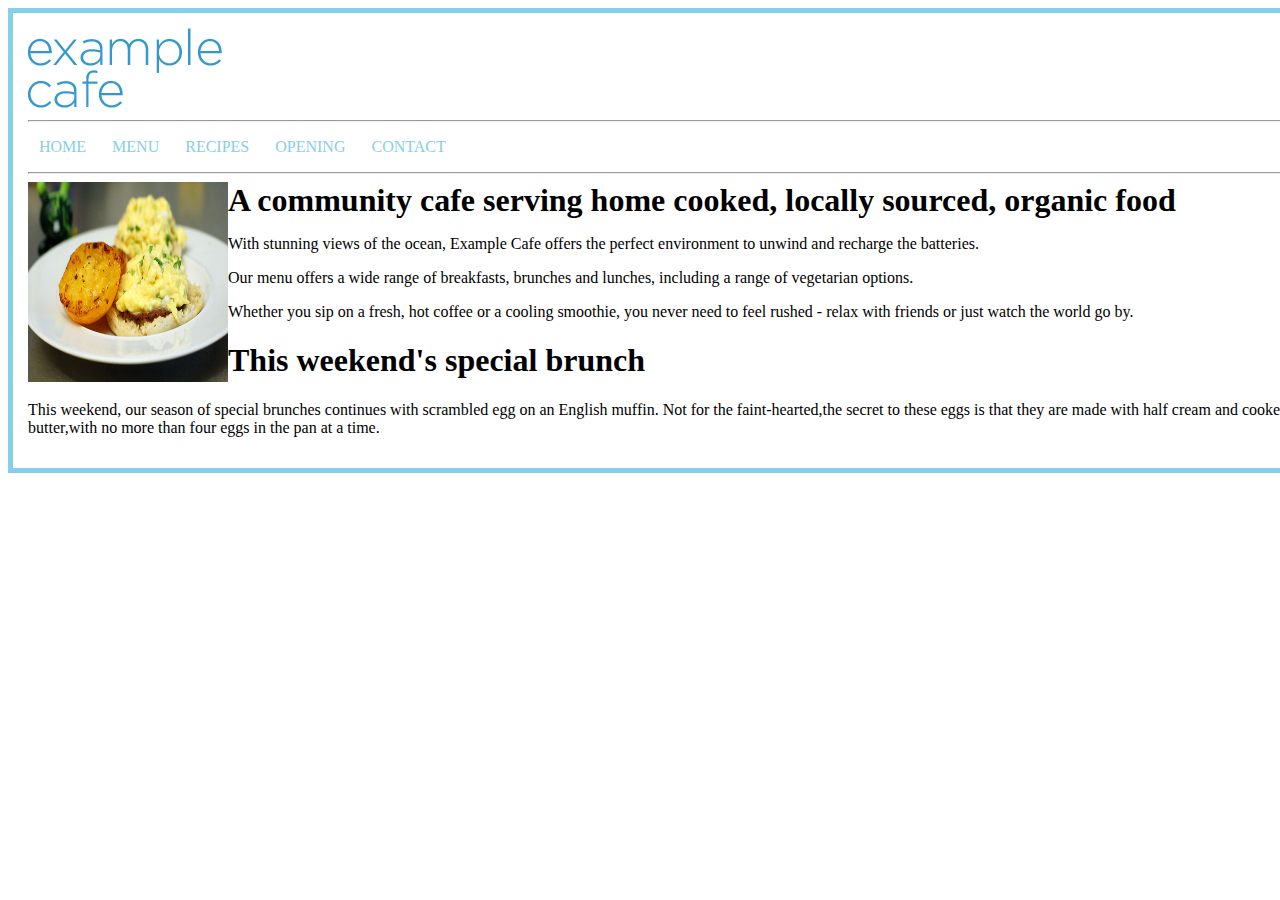
<file: index.html>
<!DOCTYPE html>
<html lang="en" dir="ltr">
  <head>
    <meta charset="utf-8">
    <title>Example Cafe</title>
    <link rel="stylesheet" type="text/css" href="style.css">
  </head>
  <body>

    <header>
<img  src="ImagesForWebPage\ec.png" alt="logo">
</header>

    <hr>
    <ul>
      <li><a href="#">HOME</a></li>
        <li> <a href="Menu.html">MENU</a></li>
         <li><a href="Recipies.html">RECIPES</a></li>
        <li><a href="Opening.html">OPENING</a></li>
      <li><a href="Contact.html">CONTACT</a></li>
    </ul>
      <hr>
    <img  class="cl1"src="ImagesForWebPage\p1.jpg" alt="scrambled_eggs" align="left">

     <b><font size="6"> A community cafe serving home cooked, locally sourced, organic food</font></b>
      <p>With stunning views of the ocean, Example Cafe offers the perfect environment to unwind and recharge the batteries.
        <p>        Our menu offers a wide range of breakfasts, brunches and lunches, including a range of vegetarian options.
          </p>
          <p>        Whether you sip on a fresh, hot coffee or a cooling smoothie, you never need to feel rushed - relax with friends or just watch the world go by.
        </p>
        <h1>This weekend's special brunch</h1>
        <p>This weekend, our season of special brunches continues with scrambled egg on an English muffin.
          Not for the faint-hearted,the secret to these eggs is that they are made with half cream and cooked in butter,with no more than four eggs in the pan at a time.
        </p>

  </body>
</html>
</file>
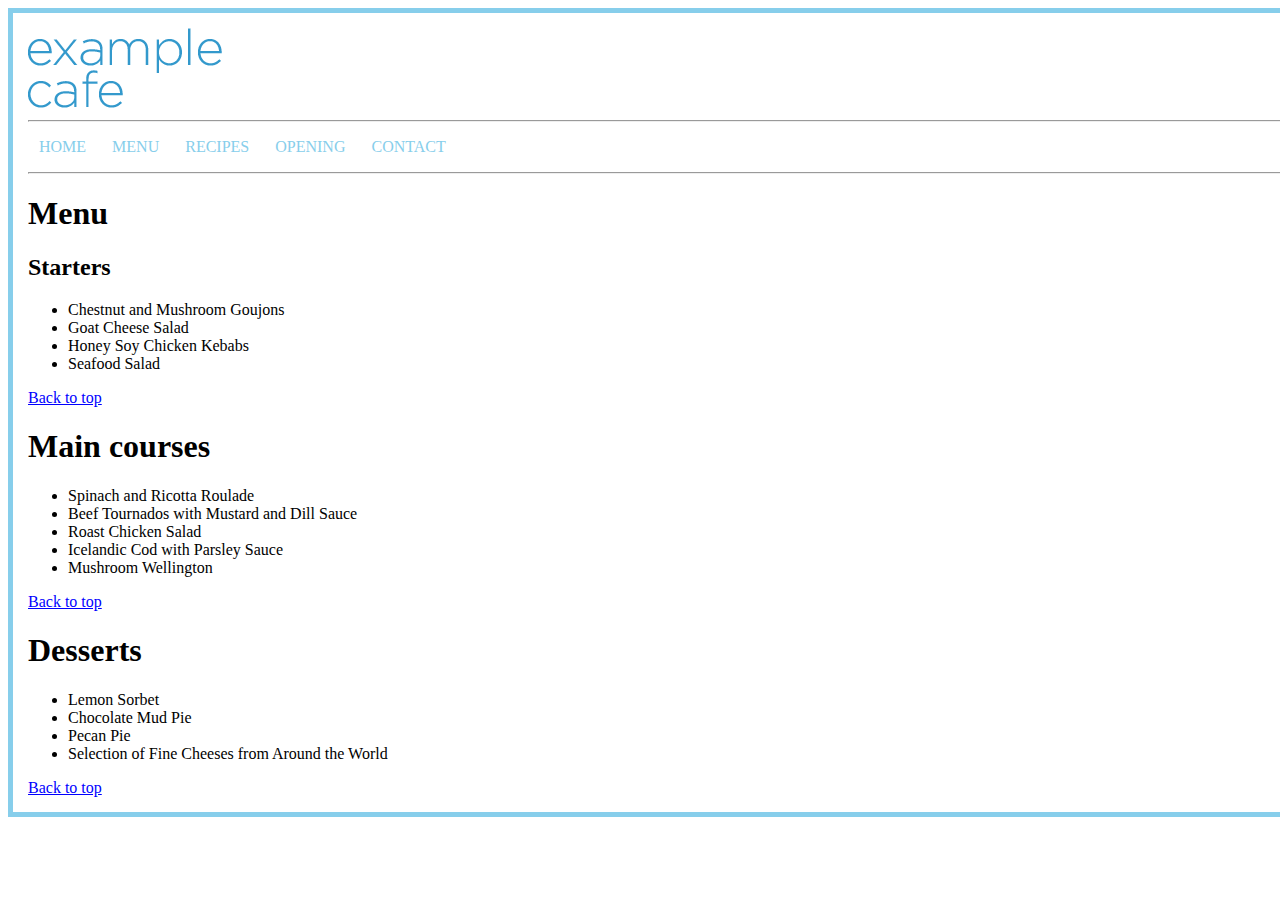
<file: Menu.html>
<!DOCTYPE html>
<html lang="en" dir="ltr">
  <head>
    <meta charset="utf-8">
    <title>Example Cafe</title>
    <link rel="stylesheet" type="text/css" href="style2.css">

  </head>
  <body>
      <a name="top"></a>

    <header>
<img src="ImagesForWebPage\ec.png" alt="logo">
</header>
    <hr>
    <ul class="cl1">
        <li class="cl2"><a href="index.html">HOME</a></li>
          <li class="cl2"> <a href="#">MENU</a></li>
           <li class="cl2"><a href="Recipies.html">RECIPES</a></li>
          <li class="cl2"><a href="Opening.html">OPENING</a></li>
        <li class="cl2"><a href="Contact.html">CONTACT</a></li>
      </ul>
     <hr>
     <h1>Menu</h1>
     <h2>Starters</h2>
     <ul>
         <li>
                Chestnut and Mushroom Goujons
         </li>
         <li>
                Goat Cheese Salad         </li>
         <li>
                Honey Soy Chicken Kebabs
            </li>
         <li>
                Seafood Salad
            </li>
     </ul>
        <a href="#top">Back to top</a>
        <h1>Main courses</h1>
        <ul>
            <li>
                    Spinach and Ricotta Roulade
            </li>
            <li>
                    Beef Tournados with Mustard and Dill Sauce
            </li>
            <li>
                    Roast Chicken Salad
            </li>
            <li>
                    Icelandic Cod with Parsley Sauce
            </li>
            <li>
                    Mushroom Wellington
            </li>

        </ul>
        <a href="#top">Back to top</a>
        <h1>Desserts</h1>
        <ul>
            <li>
                    Lemon Sorbet
            </li>
            <li>
                    Chocolate Mud Pie
            </li>
            <li>
                    Pecan Pie
            </li>
            <li>
                    Selection of Fine Cheeses from Around the World

            </li>
        </ul>
        <a href="#top">Back to top</a>

  </body>
</html>
</file>
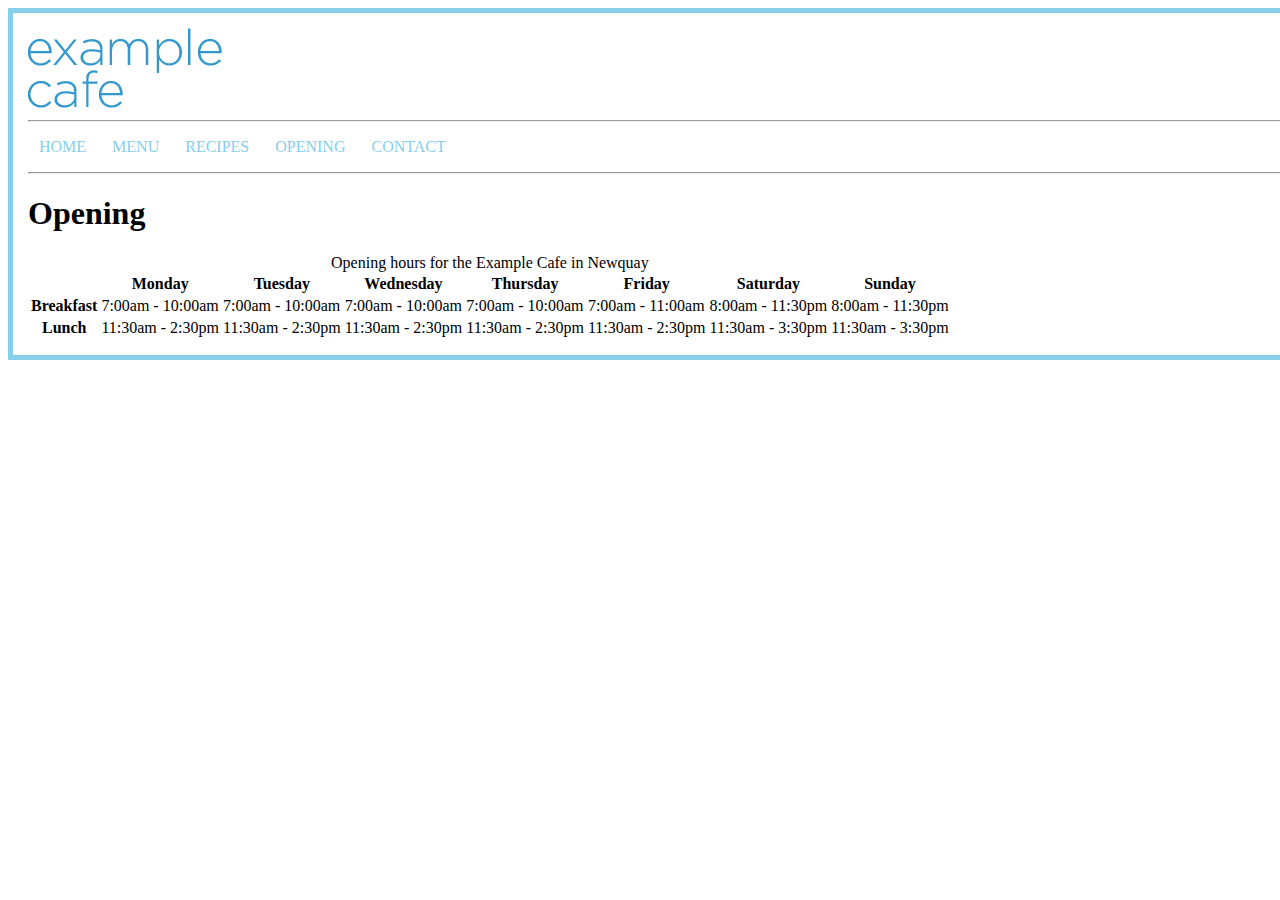
<file: Opening.html>
<!DOCTYPE html>
<html lang="en" dir="ltr">
  <head>
    
    <meta charset="utf-8">
    <title>Example Cafe</title>
    <link rel="stylesheet" type="text/css" href="style3.css">

  </head>
  <body>

    <header>
<img src="ImagesForWebPage\ec.png" alt="logo">
</header>
    <hr>
    <ul>
       <li><a href="index.html">HOME</a></li>
         <li> <a href="Menu.html">MENU</a></li>
          <li><a href="Recipies.html">RECIPES</a></li>
         <li><a href="#">OPENING</a></li>
       <li><a href="Contact.html">CONTACT</a></li>
     </ul>
     <hr>
     <h1>Opening</h1>
     <table >
         <caption>Opening hours for the Example Cafe in Newquay</caption>
<tr>
    <th>

    </th>
    <th>
            Monday
    </th>
    <th>
            Tuesday
    </th>
    <th>
            Wednesday
    </th>
    <th>
            Thursday
    </th>
    <th>
            Friday
    </th>
    <th>
            Saturday
    </th>
    <th>
            Sunday
    </th>

</tr>
<tr>
    <th>
            Breakfast
    </th>
     <td>
            7:00am - 10:00am
     </td>
     <td>
            7:00am - 10:00am
     </td>
     <td>
            7:00am - 10:00am
     </td>
     <td>
            7:00am - 10:00am
     </td>
     <td>
            7:00am - 11:00am
     </td>
     <td>
            8:00am - 11:30pm
     </td>
     <td>
            8:00am - 11:30pm

     </td>
</tr>
<tr>
        <th>
                Lunch
        </th>
         <td>
                11:30am - 2:30pm
         </td>
         <td>
                11:30am - 2:30pm
         </td>
         <td>
                11:30am - 2:30pm
         </td>
         <td>
                11:30am - 2:30pm
         </td>
         <td>
                11:30am - 2:30pm
         </td>
         <td>
                11:30am - 3:30pm
         </td>
         <td>
                11:30am - 3:30pm

     </td>

  </body>
</html>
</file>
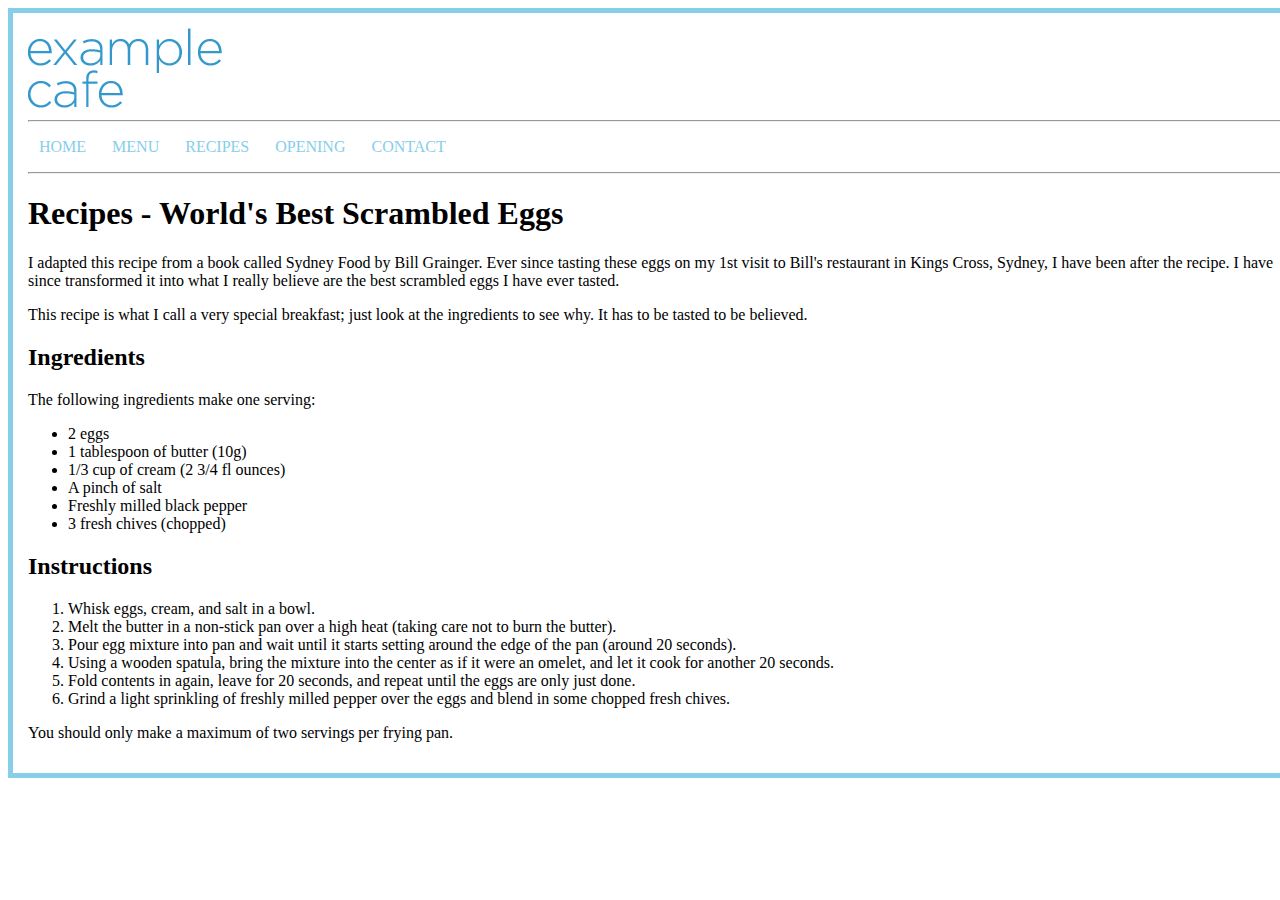
<file: Recipies.html>
<!DOCTYPE html>
<html lang="en" dir="ltr">
  <head>
    <meta charset="utf-8">
    <title>Example Cafe</title>
    <link rel="stylesheet" type="text/css" href="style4.css">

  </head>
  <body>

    <header>
<img src="ImagesForWebPage\ec.png" alt="logo">
</header>
    <hr>
    <ul class="cl2">
        <li class="cl1"><a href="index.html">HOME</a></li>
          <li class="cl1"> <a href="Menu.html">MENU</a></li>
           <li class="cl1"><a href="#">RECIPES</a></li>
          <li class="cl1"><a href="Opening.html">OPENING</a></li>
        <li class="cl1"><a href="Contact.html">CONTACT</a></li>
      </ul>
     <hr>
     <h1>Recipes - World's Best Scrambled Eggs</h1>
     <p> I adapted this recipe from a book called Sydney Food by Bill Grainger.
          Ever since tasting these eggs on my 1st visit to Bill's restaurant in Kings Cross, Sydney, I have been after the recipe. I have since transformed it into what I really believe are the best scrambled eggs I have ever tasted.
    </p>
    <p>
            This recipe is what I call a very special breakfast; just look at the ingredients to see why. It has to be tasted to be believed.
    </p>
     <h2>Ingredients</h2>
     <p>
            The following ingredients make one serving:
     </p>
     <ul>
         <li>
                2 eggs
         </li>
         <li>
                1 tablespoon of butter (10g)
         </li>
         <li>
                1/3 cup of cream (2 3/4 fl ounces)
         </li>
         <li>
                A pinch of salt
        </li>
        <li>
                Freshly milled black pepper
        </li>
        <li>
                3 fresh chives (chopped)
        </li>
     </ul>

     <h2>Instructions</h2>
        <ol>
            <li>
                    Whisk eggs, cream, and salt in a bowl.            </li>
            <li>
                    Melt the butter in a non-stick pan over a high heat (taking care not to burn the butter).

            </li>
            <li>
                    Pour egg mixture into pan and wait until it starts setting around the edge of the pan (around 20 seconds).

            </li>
            <li>
                    Using a wooden spatula, bring the mixture into the center as if it were an omelet, and let it cook for another 20 seconds.

            </li>
            <li>
                    Fold contents in again, leave for 20 seconds, and repeat until the eggs are only just done.

            </li>
            <li>
                    Grind a light sprinkling of freshly milled pepper over the eggs and blend in some chopped fresh chives.


            </li>

        </ol>
       <p>You should only make a maximum of two servings per frying pan.</p>

  </body>
</html>
</file>
<file: style.css>
body{
    border: 5px solid skyblue;
    padding: 15px;
    width: 100%;
    height: 100%;


}
.cl1{
    height:200px;
    width:200px;
}

ul{
    padding: 0%;
}

ul li{
    display: inline;
    padding: 0%;

}
ul li a{
    text-decoration: none;
    color: skyblue;
    padding: 5px;
    margin: 5px;
    border: 1px solid transparent;
    transition: 0.6s ease;
}
 a:active{
    color:red;
}

 a:visited:{
    color: purple;

}

 a:hover{
    background-color :grey;
}
</file>
<file: style2.css>
body{
    border: 5px solid skyblue;
    padding: 15px;
    width: 100%;
    height: 100%;


}

.cl1{
    padding: 0%;
}
.cl2{
    display: inline;
    padding: 0%;
}
 li a{

    color: skyblue;
    text-decoration: none;
    margin: 5px;
    padding: 5px;
    border: 1px solid transparent;
    transition: 0.6s ease;

}


a{
    color: blue;
}
 a:visited:{
    color: purple;

}

li a:hover{
    background-color :grey;
}
</file>
<file: style3.css>
body{
    border: 5px solid skyblue;
    padding: 15px;
    width: 100%;
    height: 100%;


}
.cl1{
    height: 350px;
    widows: 350px;

}

ul{
    padding: 0%;
}

ul li{
    display: inline;
    padding: 0%;

}
ul li a{
    text-decoration: none;
    color: skyblue;
    padding: 5px;
    margin: 5px;
    border: 1px solid transparent;
    transition: 0.6s ease;
}

ul{
    padding: 0%;
}
 a:active{
    color:red;
}

 a:visited:{
    color: purple;

}

 a:hover{
    background-color :grey;
}
</file>
<file: style4.css>
body{
    border: 5px solid skyblue;
    padding: 15px;
    width: 100%;
    height: 100%;


}

.cl2{

    padding: 0%;

}

.cl1{
    display: inline;

}
li a{
    color: skyblue;
    text-decoration: none;
    padding: 5px;
    margin: 5px;
    border: 1px solid transparent;
    transition: 0.6s ease;
}


 a:active{
    color:red;
}

 a:visited:{
    color: purple;

}

 a:hover{
    background-color :grey;
}
</file>
